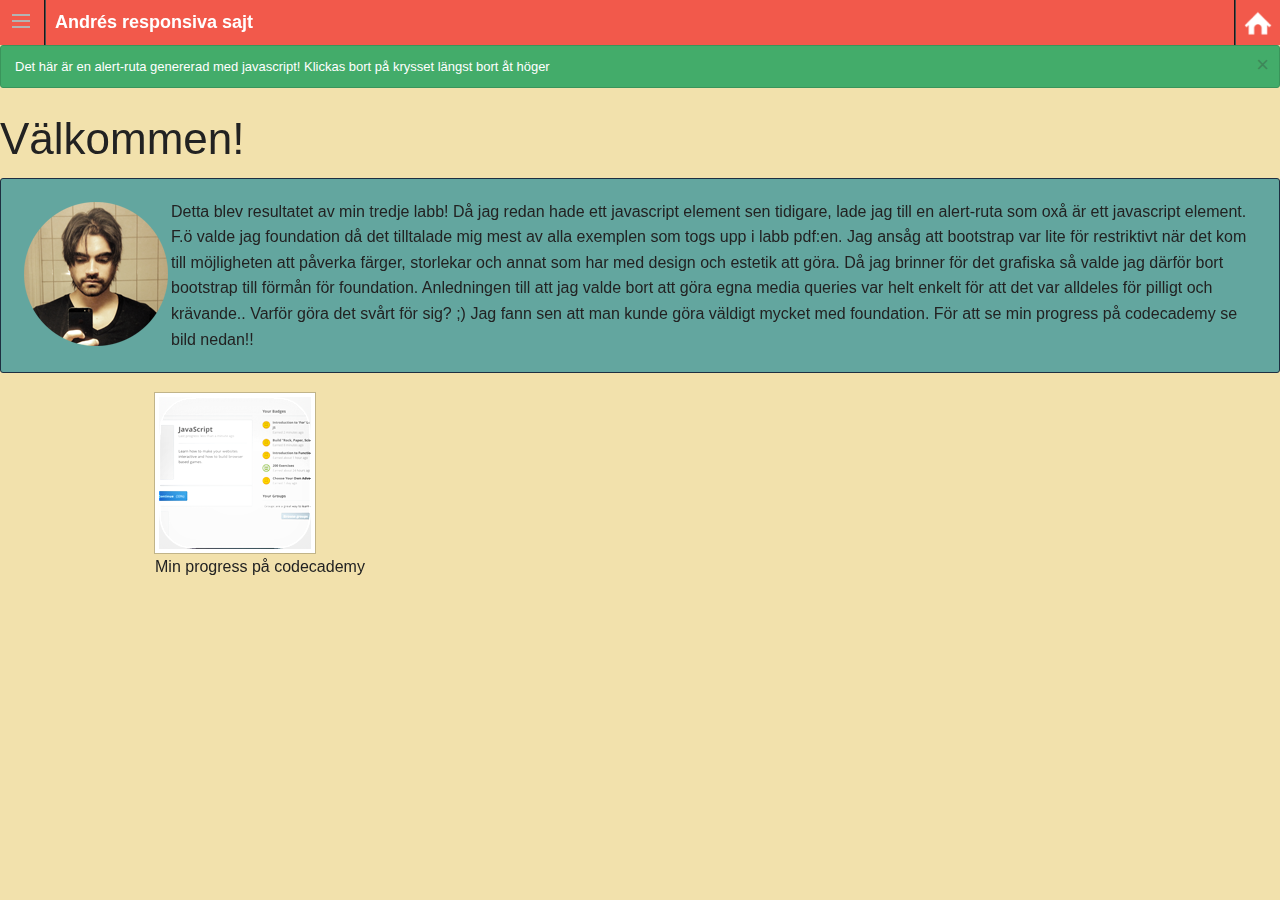
<file: index.html>
<!doctype html>
<html class="no-js" lang="en">
  <head>
    <meta charset="utf-8" />
    <meta name="viewport" content="width=device-width, initial-scale=1.0" />
    <title>Andrés responsiva sajt</title>
    <link rel="stylesheet" href="css/foundation.css" />
    <script src="js/vendor/modernizr.js"></script>
  </head>
  <body>
    
    <div class="off-canvas-wrap">
  <div class="inner-wrap">
    <nav class="tab-bar">
      <section class="left-small">
        <a class="left-off-canvas-toggle menu-icon" ><span></span></a>
      </section>


      <section class="right-small">
        <a href="index.html"><img src="img/icons/home.png"></a>
      </section>

      <section class="middle tab-bar-section">
        <h1 class="title">Andrés responsiva sajt</h1>
      </section>

      
    </nav>

    <aside class="left-off-canvas-menu">
      <ul class="off-canvas-list">
        <li><label>Meny</label></li>
        <li><a href="intressen.html">Intressen</a></li>
        <li><a href="framtidsplaner.html">Framtidsplaner</a></li>
      </ul>
    </aside>


    
<!-- MAIN CONTENT KOMMER HÄR! -->
    <section class="main-section">
      <div data-alert class="alert-box success radius">
  Det här är en alert-ruta genererad med javascript! Klickas bort på krysset längst bort åt höger
  <a href="#" class="close">&times;</a>
</div>
      <h1>Välkommen!</h1>
<p class="panel callout radius">
<img src="img/andres.png" class="left">
Detta blev resultatet av min tredje labb! Då jag redan hade ett javascript element sen tidigare, lade jag till en alert-ruta som oxå är ett javascript element. F.ö valde jag foundation då det tilltalade mig mest av alla exemplen som togs upp i labb pdf:en. Jag ansåg att bootstrap var lite för restriktivt när det kom till möjligheten att påverka färger, storlekar och annat som har med design och estetik att göra. Då jag brinner för det grafiska så valde jag därför bort bootstrap till förmån för foundation. Anledningen till att jag valde bort att göra egna media queries var helt enkelt för att det var alldeles för pilligt och krävande.. Varför göra det svårt för sig? ;) Jag fann sen att man kunde göra väldigt mycket med foundation. För att se min progress på codecademy se bild nedan!!
</p>
<div class="row">
<div class="medium-4 column">
<a class="th" href="img/skarmdump.png">
  <img src="img/skarm_th.png"> 
</a><h6>Min progress på codecademy</h6>
</div>

</div>
    </section>

  <a class="exit-off-canvas"></a>

  </div>
</div>
<script>
  $(document).foundation();
</script>
<script src="js/vendor/jquery.js"></script>
<script src="js/foundation.min.js"></script>
    
    <script src="js/vendor/jquery.js"></script>
    <script src="js/foundation.min.js"></script>
    <script>
      $(document).foundation();
    </script>
  </body>
</html>
</file>
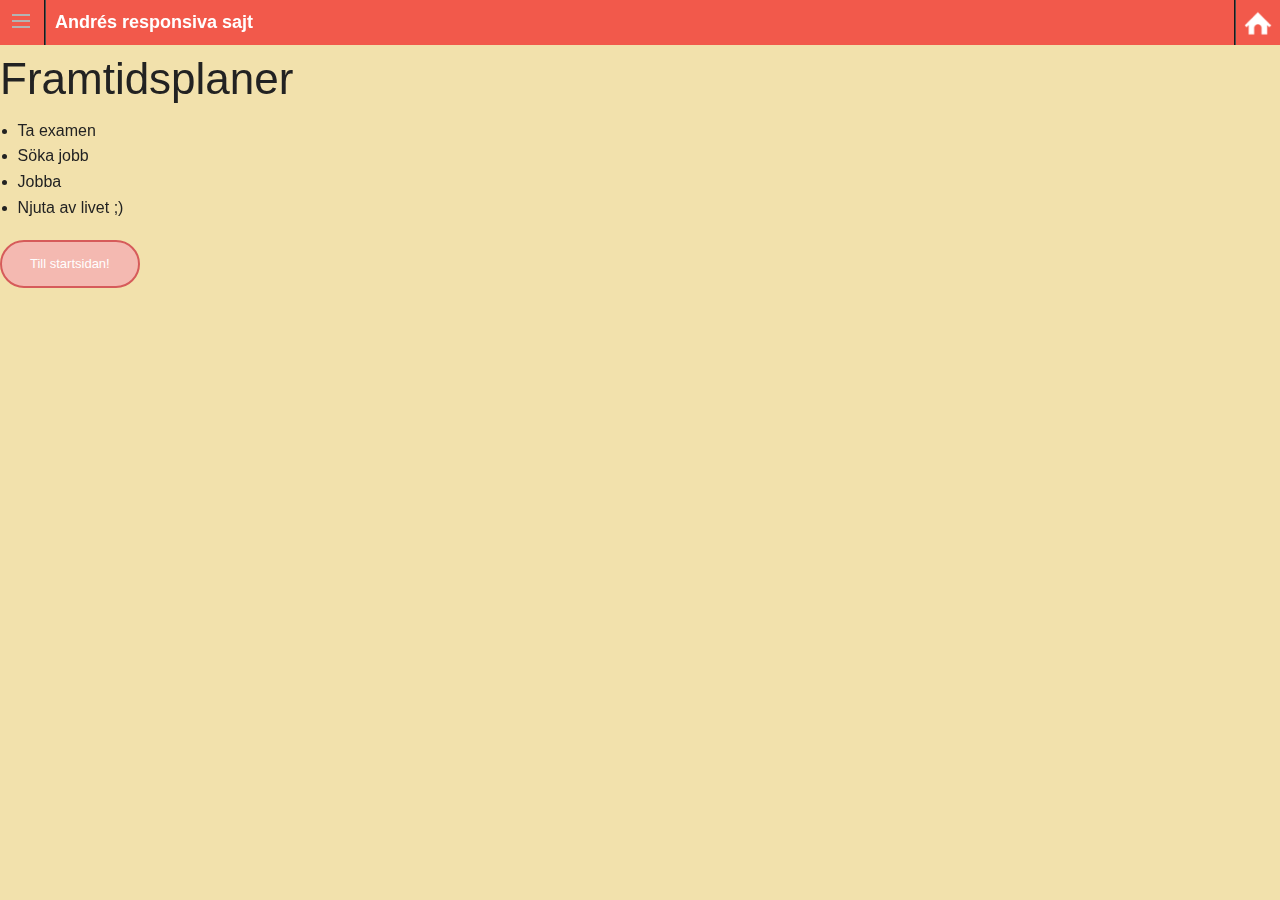
<file: framtidsplaner.html>
<!doctype html>
<html class="no-js" lang="en">
  <head>
    <meta charset="utf-8" />
    <meta name="viewport" content="width=device-width, initial-scale=1.0" />
    <title>Andrés responsiva sajt - Framtidsplaner</title>
    <link rel="stylesheet" href="css/foundation.css" />
    <script src="js/vendor/modernizr.js"></script>
  </head>
  <body>
    
    <div class="off-canvas-wrap">
  <div class="inner-wrap">
    <nav class="tab-bar">
      <section class="left-small">
        <a class="left-off-canvas-toggle menu-icon" ><span></span></a>
      </section>

      <section class="right-small">
        <a href="index.html"><img src="img/icons/home.png"></a>
      </section>

      <section class="middle tab-bar-section">
        <h1 class="title">Andrés responsiva sajt</h1>
      </section>

      
    </nav>

    <aside class="left-off-canvas-menu">
      <ul class="off-canvas-list">
        <li><label>Meny</label></li>
        <li><a href="intressen.html">Intressen</a></li>
        <li><a href="framtidsplaner.html">Framtidsplaner</a></li>
      </ul>
    </aside>


    <section class="main-section">

      <!-- MAIN CONTENT KOMMER HÄR! -->
<h1>Framtidsplaner</h1>
<ul>
  <li>Ta examen</li>
  <li>Söka jobb</li>
  <li>Jobba</li>
  <li>Njuta av livet ;)</li>
</ul>

<a href="index.html" class="small round button">Till startsidan!</a>


    </section>

  <a class="exit-off-canvas"></a>

  </div>
</div>
<script>
  $(document).foundation();
</script>
<script src="js/vendor/jquery.js"></script>
<script src="js/foundation.min.js"></script>
    
    <script src="js/vendor/jquery.js"></script>
    <script src="js/foundation.min.js"></script>
    <script>
      $(document).foundation();
    </script>
  </body>
</html>
</file>
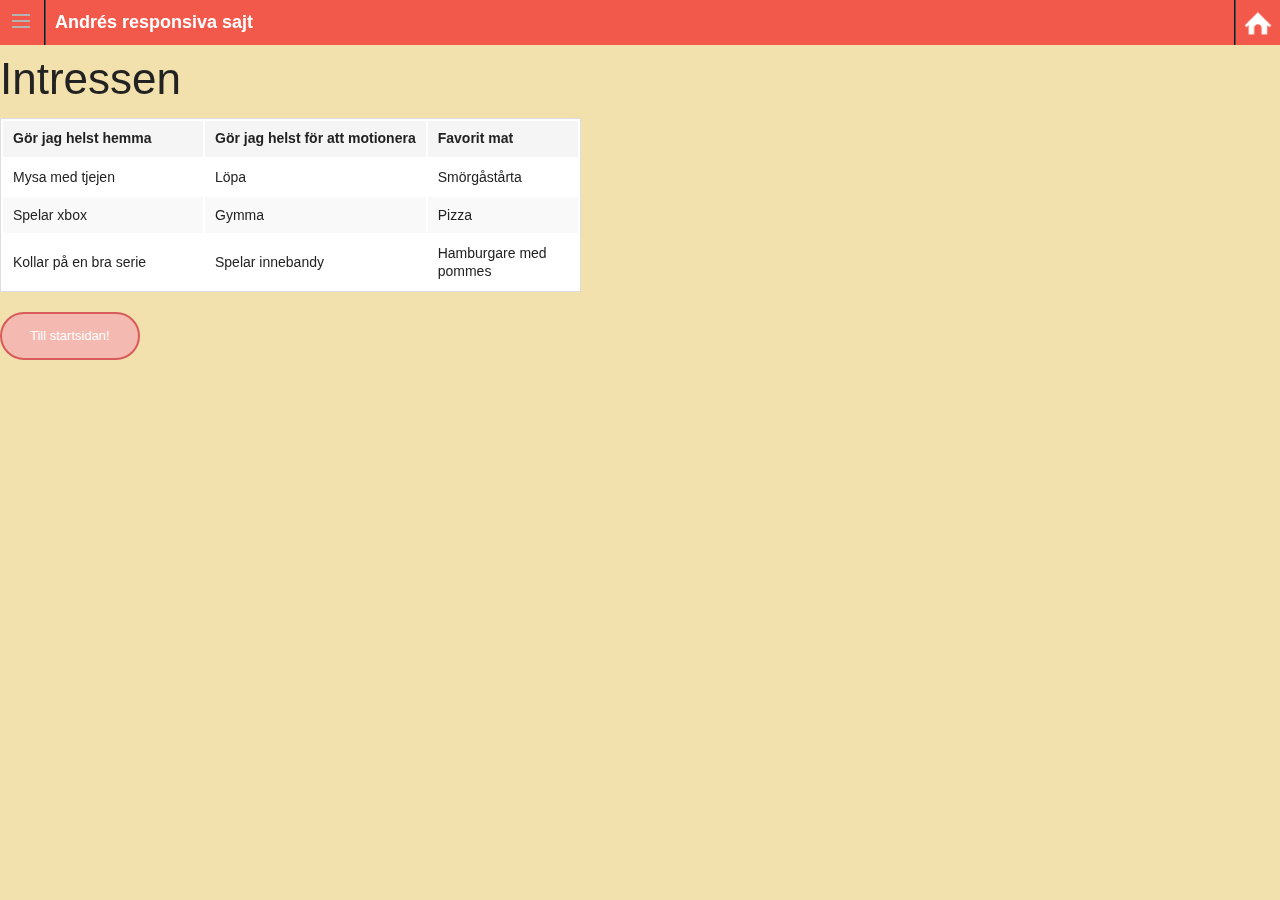
<file: intressen.html>
<!doctype html>
<html class="no-js" lang="en">
  <head>
    <meta charset="utf-8" />
    <meta name="viewport" content="width=device-width, initial-scale=1.0" />
    <title>Andrés responsiva sajt - Intressen</title>
    <link rel="stylesheet" href="css/foundation.css" />
    <script src="js/vendor/modernizr.js"></script>
  </head>
  <body>
    
    <div class="off-canvas-wrap">
  <div class="inner-wrap">
    <nav class="tab-bar">
      <section class="left-small">
        <a class="left-off-canvas-toggle menu-icon" ><span></span></a>
      </section>

      <section class="right-small">
        <a href="index.html"><img src="img/icons/home.png"></a>
      </section>

      <section class="middle tab-bar-section">
        <h1 class="title">Andrés responsiva sajt</h1>
      </section>

      
    </nav>

    <aside class="left-off-canvas-menu">
      <ul class="off-canvas-list">
        <li><label>Meny</label></li>
        <li><a href="intressen.html">Intressen</a></li>
        <li><a href="framtidsplaner.html">Framtidsplaner</a></li>
      </ul>
    </aside>


   
<!-- MAIN CONTENT KOMMER HÄR! -->
    <section class="main-section">
      <h1>Intressen</h1>
<table>
  <thead>
    <tr>
      <th width="200">Gör jag helst hemma</th>
      <th>Gör jag helst för att motionera</th>
      <th width="150">Favorit mat</th>
    </tr>
  </thead>
  <tbody>
    <tr>
      <td>Mysa med tjejen</td>
      <td>Löpa</td>
      <td>Smörgåstårta</td>
     
    </tr>
    <tr>
      <td>Spelar xbox</td>
      <td>Gymma</td>
      <td>Pizza</td>
      
    </tr>
    <tr>
      <td>Kollar på en bra serie</td>
      <td>Spelar innebandy</td>
      <td>Hamburgare med pommes</td>
      
    </tr>
  </tbody>
</table>

<a href="index.html" class="small round button">Till startsidan!</a>
    </section>

  <a class="exit-off-canvas"></a>

  </div>
</div>
<script>
  $(document).foundation();
</script>
<script src="js/vendor/jquery.js"></script>
<script src="js/foundation.min.js"></script>
    
    <script src="js/vendor/jquery.js"></script>
    <script src="js/foundation.min.js"></script>
    <script>
      $(document).foundation();
    </script>
  </body>
</html>
</file>
